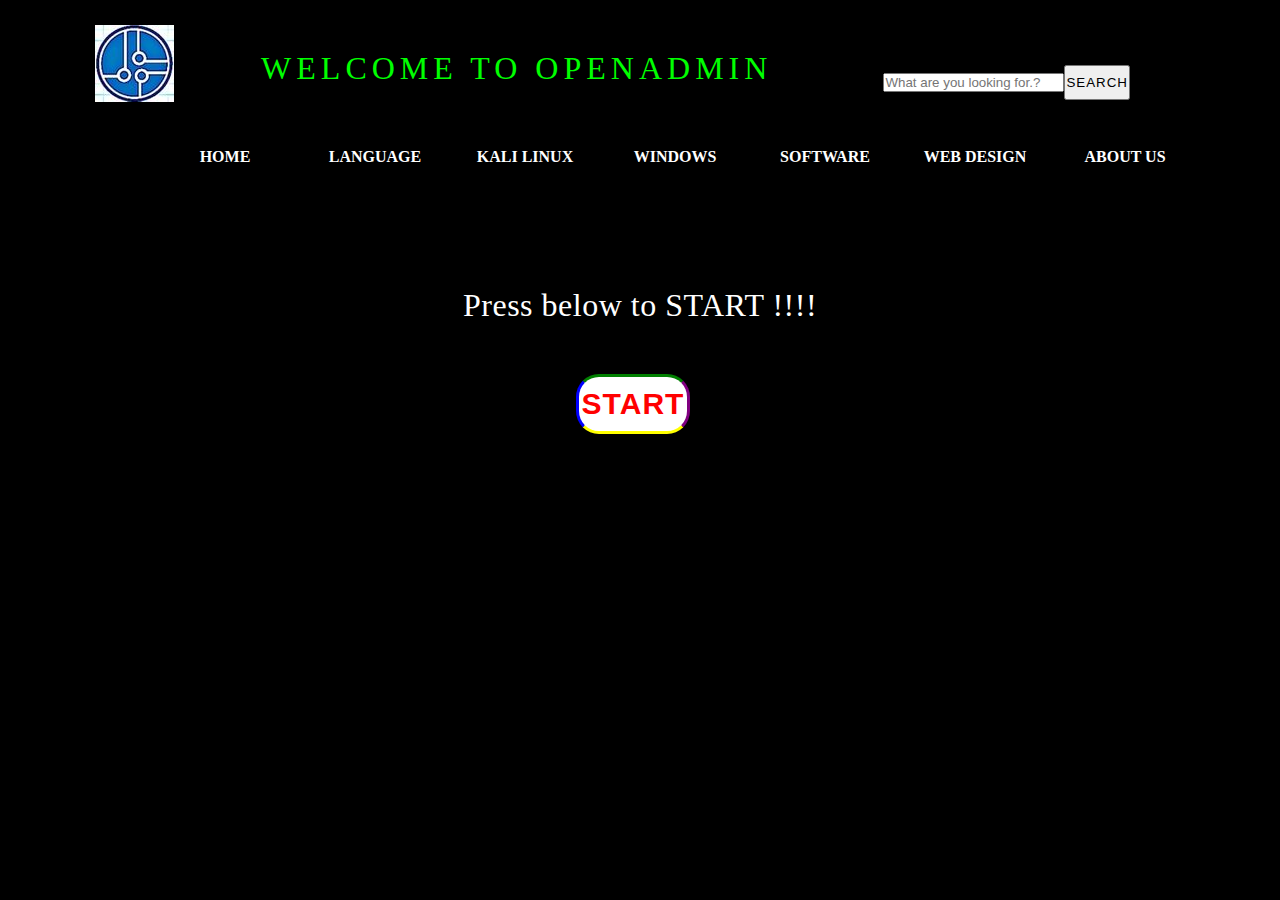
<file: index.html>
<html><head>
<title>Home-openadmin.in</title>
<link href="style.css" rel="stylesheet" type="text/css">
<meta name="viewport" content-type="width=device-width, initial-scale=1, user-scaleable=no">
<style>A {text-decoration: none;} </style></head>

<body>
    

<div class="logo">
    <img src="logo.jpeg" alt="Welcome to OpenAdmin Blogs">
</div>
<h1>
    <font color="#00ff00">WELCOME TO OPENADMIN</font>
<form class="SearchForm">
        <input placeholder="What are you looking for.?" type="text"><button>SEARCH</button>
</form>
</h1>

<div class="menu">
    <ul> 
<li>
    <a href="#"><font color="white">HOME</font></a>
</li>
    <li>
         <a href="#"><font color="white">LANGUAGE</font></a>
    <ul>
        <li>
            <a href="#"><font color="white">HTML</font></a>
        </li>
        <li>
            <a href="#"><font color="white">CSS</font></a>
        </li><li>
            <a href="#"><font color="white">JAVA</font></a>
        </li>     
    </ul>
    </li>
<li>
     <a href="#"><font color="white">KALI LINUX</font></a>
</li>
    <li>
         <a href="#"><font color="white">WINDOWS</font></a>
    </li>
<li>
        <a href="#"><font color="white">SOFTWARE</font></a>
<ul>
    <li>
        <a href="#"><font color="white">KALI LINUX</font></a>
    </li>
    <li>
        <a href="#"><font color="white">WINDOWS</font></a>
    </li>
    <li>
        <a href="#"><font color="white">ANDROID</font></a>
    </li>
    
</ul>
</li>
    <li>
        <a href="#"><font color="white">WEB DESIGN</font></a>
    </li>
<li>
        <a href="#"><font color="white">ABOUT US</font></a>
</li>
    </ul></div>


<div class="Start">
    <h1>
        Press below to START !!!!
    </h1>
     
    <a href="home.html">
    <button class="blog_button">START</button>
    </a>
</div>

   <div class="AnimationBox"></div> 
   
    

 
</body></html>
</file>
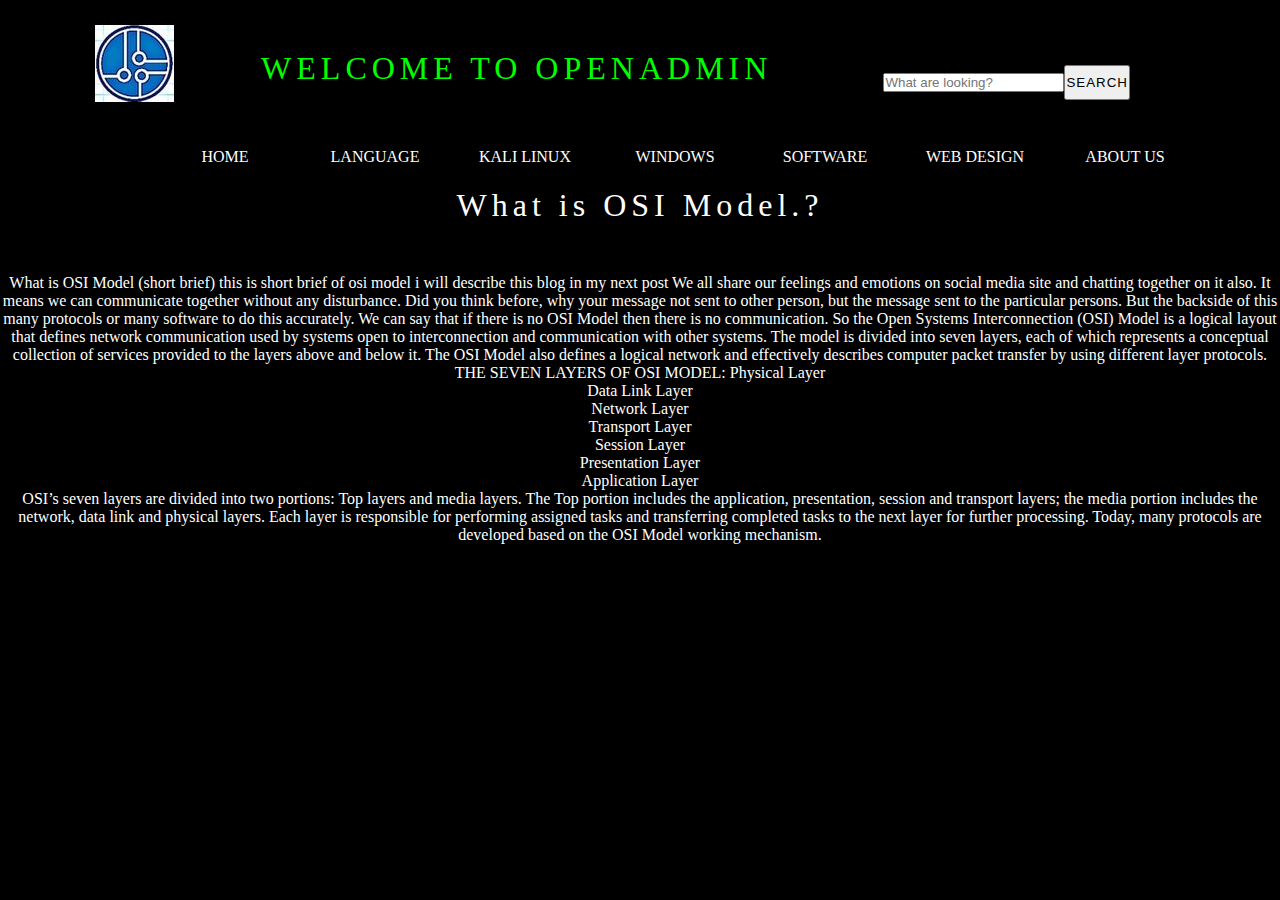
<file: home.html>
<html><head>
<title>Home-openadmin.in</title>

<meta name="viewport" content-type="width=device-width, initial-scale=1, user-scaleable=no">
<style>A {text-decoration: none;} </style>
<style>
    *{
        
        margin: 0px;
        padding: 0px;
}
body{
 background-image url('https://images.pexels.com/photos/257886/pexels-photo-257886.jpeg?auto=compress&cs=tinysrgb&h=650&w=940');
background-size: cover;
background-color: black;
opacity: 10;
}
.logo {
  float: left;
  width: 50px;
  height: 100px;
  padding-left: 100px; 
}
.logo img{
 margin-top: -25px;
 margin-left: -5px;
}
h1 {
  
 
  left: 15px;
  text-align: center;
  margin: 50px;
  letter-spacing: 5px;
  font-weight: 500;
 

}
.menu{
 list-style-type: none;
}
	
 .menu ul {
  
 position: relative;
  list-style-type: none;

}
 .menu ul li {
         float: left;
    width: 150px;
    height: 50px;
    background-color: black;
    
    line-height: 40px;
    text-align: center;
         
        
 } 
 .menu li:hover {
      background-color: red; 
 }
 
.menu ul ul{
      list-style-type: none;
      display: none;
      
        
 }
 
 .menu ul li:hover > ul{
         display: block;
         
 }
 
 AnimationBox{
        width: 1300px;
        height: 350px;
        position: absolute;
        left: 0.6%;
        top: 43%;
        background-image: url('https://images.pexels.com/photos/546819/pexels-photo-546819.jpeg?auto=compress&cs=tinysrgb&h=650&w=940');
        background-size: 100%;
        transform: translate(-0%, -20%);
        box-shadow: 0.5px 0.5px 10px 8px black;
        animation: slider 15s infinite linear;      
 }
  @keyframes slider{
        0% {
                background-image: url('https://images.pexels.com/photos/546819/pexels-photo-546819.jpeg?auto=compress&cs=tinysrgb&h=650&w=940');
           }
        35%{
                background-image: url('https://images.pexels.com/photos/257886/pexels-photo-257886.jpeg?auto=compress&cs=tinysrgb&h=650&w=940');
           }
        75%{
                background-image: url('https://images.pexels.com/photos/159235/computer-technology-pc-electronics-159235.jpeg?auto=compress&cs=tinysrgb&h=650&w=940');
           }
  }
  
 .SearchForm{
         margin-top: 15px;
         float: right;
         margin-right: 100px;
         
 }
 
 input [type=text]{
         padding: 10px;
         border: none;
         font-size: 8px;
         font-family: sans-serif;
 }
 
 button{
     height: 35px;
     letter-spacing: 1px;
      
 }
 
 .Start h1{
  color: white;
  text-align: center;
  letter-spacing: 0.5px;
  margin-top: 200px;

 }

h1 { 
 color: white;
 }
 
 p {
  
  color: white;
  overflow: hidden;
  text-align: center;
 }
 
</style></head>
<body>
    

<div class="logo">
    <img src="logo.jpeg" alt="Welcome to OpenAdmin Blogs">
</div>
<h1>
    <font color="#00ff00">WELCOME TO OPENADMIN</font>
<form class="SearchForm">
        <input placeholder="What are looking?" type="text"><button>SEARCH</button>
</form>
</h1>

<div class="menu">
    <ul> 
<li>
    <a href="#"><font color="white">HOME</font></a>
</li>
    <li>
         <a href="#"><font color="white">LANGUAGE</font></a>
    <ul>
        <li>
            <a href="#"><font color="white">HTML</font></a>
        </li>
        <li>
            <a href="#"><font color="white">CSS</font></a>
        </li><li>
            <a href="#"><font color="white">JAVA</font></a>
        </li>     
    </ul>
    </li>
<li>
     <a href="#"><font color="white">KALI LINUX</font></a>
</li>
    <li>
         <a href="#"><font color="white">WINDOWS</font></a>
    </li>
<li>
        <a href="#"><font color="white">SOFTWARE</font></a>
<ul>
    <li>
        <a href="#"><font color="white">KALI LINUX</font></a>
    </li>
    <li>
        <a href="#"><font color="white">WINDOWS</font></a>
    </li>
    <li>
        <a href="#"><font color="white">ANDROID</font></a>
    </li>
    
</ul>
</li>
    <li>
        <a href="#"><font color="white">WEB DESIGN</font></a>
    </li>
<li>
        <a href="#"><font color="white">ABOUT US</font></a>
</li>
    </ul></div>


   <div class="AnimationBox"></div>
   
   <h1>What is OSI Model.?</h1>
   <p>What is OSI Model (short brief)
this is short brief of osi model i will describe this blog in my next post

We all share our feelings and emotions on social media site and chatting together on it also. It means we can communicate together without any disturbance. Did you think before, why your message not sent to other person, but the message sent to the particular  persons. But the backside of this many protocols or many software to do this accurately.

We can say that if there is no OSI Model then there is no communication.

    So the Open Systems Interconnection (OSI) Model is a logical layout that defines network communication used by systems open to interconnection and communication with other systems.

    The model is divided into seven layers,  each of which represents a conceptual collection of services provided to the layers above and below it. The OSI Model also defines a logical network and effectively describes computer packet transfer by using different layer protocols.

THE SEVEN LAYERS OF OSI MODEL:

    Physical Layer<br>
    Data Link Layer<br>
    Network Layer<br>
    Transport Layer<br>
    Session Layer<br>
    Presentation Layer<br>
    Application Layer<br>

OSI’s seven layers are divided into two portions: Top layers and media layers. The Top portion includes the application, presentation, session and transport layers; the media portion includes the network, data link and physical layers.

Each layer is responsible for performing assigned tasks and transferring completed tasks to the next layer for further processing. Today, many protocols are developed based on the OSI Model working mechanism.</p>
   
    

 
</body></html>
</file>
<file: style.css>
*{
        
        margin: 0px;
        padding: 0px;
}
body{
 background-image url('https://images.pexels.com/photos/257886/pexels-photo-257886.jpeg?auto=compress&cs=tinysrgb&h=650&w=940');
background-size: cover;
background-color: black;
opacity: 10;
}
.logo {
  float: left;
  width: 50px;
  height: 100px;
  padding-left: 100px; 
}
.logo img{
 margin-top: -25px;
 margin-left: -5px;
}
h1 {
  
 
  left: 15px;
  text-align: center;
  margin: 50px;
  letter-spacing: 5px;
  font-weight: 500;
 

}
.menu{
 list-style-type: none;
}
	
 .menu ul {
  
 position: relative;
  list-style-type: none;

}
 .menu ul li {
         float: left;
    width: 150px;
    height: 50px;
    background-color: black;
    font-weight: bold;
    line-height: 40px;
    text-align: center;
         
        
 } 
 .menu li:hover {
      background-color: red; 
 }
 
.menu ul ul{
      list-style-type: none;
      display: none;
      
        
 }
 
 .menu ul li:hover > ul{
         display: block;
         
 }
 
 AnimationBox{
        width: 1300px;
        height: 350px;
        position: absolute;
        left: 0.6%;
        top: 43%;
        background-image: url('https://images.pexels.com/photos/546819/pexels-photo-546819.jpeg?auto=compress&cs=tinysrgb&h=650&w=940');
        background-size: 100%;
        transform: translate(-0%, -20%);
        box-shadow: 0.5px 0.5px 10px 8px black;
        animation: slider 15s infinite linear;      
 }
  @keyframes slider{
        0% {
                background-image: url('https://images.pexels.com/photos/546819/pexels-photo-546819.jpeg?auto=compress&cs=tinysrgb&h=650&w=940');
           }
        35%{
                background-image: url('https://images.pexels.com/photos/257886/pexels-photo-257886.jpeg?auto=compress&cs=tinysrgb&h=650&w=940');
           }
        75%{
                background-image: url('https://images.pexels.com/photos/159235/computer-technology-pc-electronics-159235.jpeg?auto=compress&cs=tinysrgb&h=650&w=940');
           }
  }
  
 .SearchForm{
         margin-top: 15px;
         float: right;
         margin-right: 100px;
         
 }
 
 input [type=text]{
         padding: 10px;
         border: none;
         font-size: 8px;
         font-family: sans-serif;
 }
 
 button{
     height: 35px;
     letter-spacing: 1px;
      
 }
 
 .Start h1{
  color: white;
  text-align: center;
  letter-spacing: 0.5px;
  margin-top: 200px;
 }
 
 .Start .blog_button{
  background-color: white;
 float: left;
 border: white solid;
 margin-left: 45%;
 margin-right: 60%;
 width: 114px;
 height: 60px;
 font-style: bold;
 font-weight: 800;
 font-size: 30px;
 border-radius: 23px 23px 23px 23px;
 border-top-color: green;
 border-bottom-color: yellow;
 border-right-color: purple;
 border-left-color: blue;
 color: red;
}

.Start .blog_button:hover{
 background-color: black;
 
}
</file>
